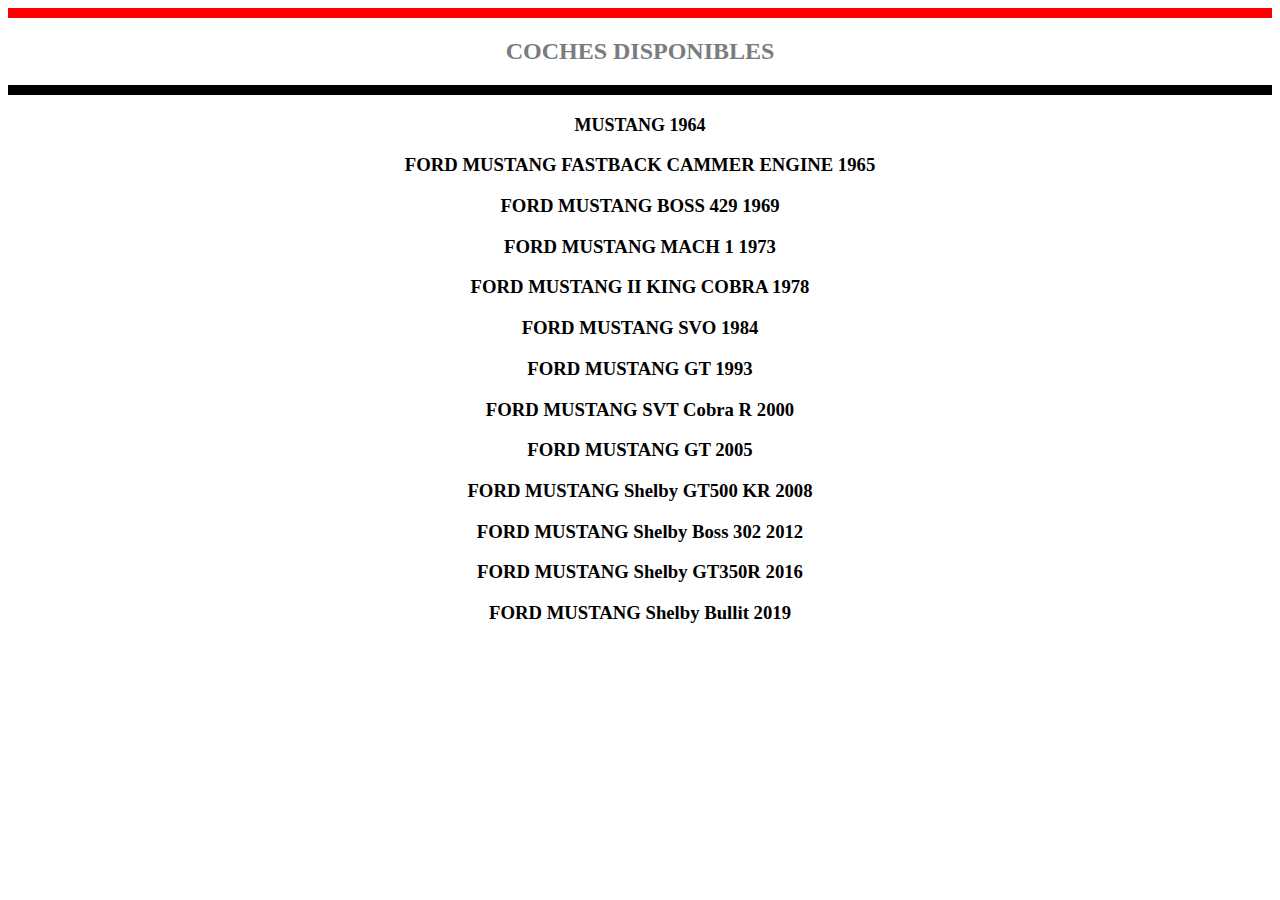
<file: COCHESDISPONIBLES.html>
<!DOCTYPE html>
<html lang="en">
<head>
	<meta charset="UTF-8">
	<meta name="viewport" content="width=device-width, initial-scale=1.0">
	<title>COCHES DISPONIBLES</title>
</head>
<body>
	<center>
	<hr size="10" color="red" />
	<h2><font color= "#797D7F" face="Georgia" >COCHES DISPONIBLES</font></h2>
	<hr size="10" color="black" />
    <h3><font size="4" face=Georgia>MUSTANG 1964</font></h3>
    <h3>FORD MUSTANG FASTBACK CAMMER ENGINE 1965</h3>
	<h3>FORD MUSTANG BOSS 429 1969</h3>
	<h3>FORD MUSTANG MACH 1 1973</h3>
	<h3>FORD MUSTANG II KING COBRA 1978</h3>
	<h3>FORD MUSTANG SVO 1984</h3>
	<h3>FORD MUSTANG GT 1993</h3>
	<h3>FORD MUSTANG SVT Cobra R 2000</h3>
	<h3>FORD MUSTANG GT 2005</h3>
	<h3>FORD MUSTANG Shelby GT500 KR 2008</h3>
	<h3>FORD MUSTANG Shelby Boss 302 2012</h3>
	<h3>FORD MUSTANG Shelby GT350R 2016</h3>
	<h3>FORD MUSTANG Shelby Bullit 2019</h3></font>
	</center>
</body>
</html>
</file>
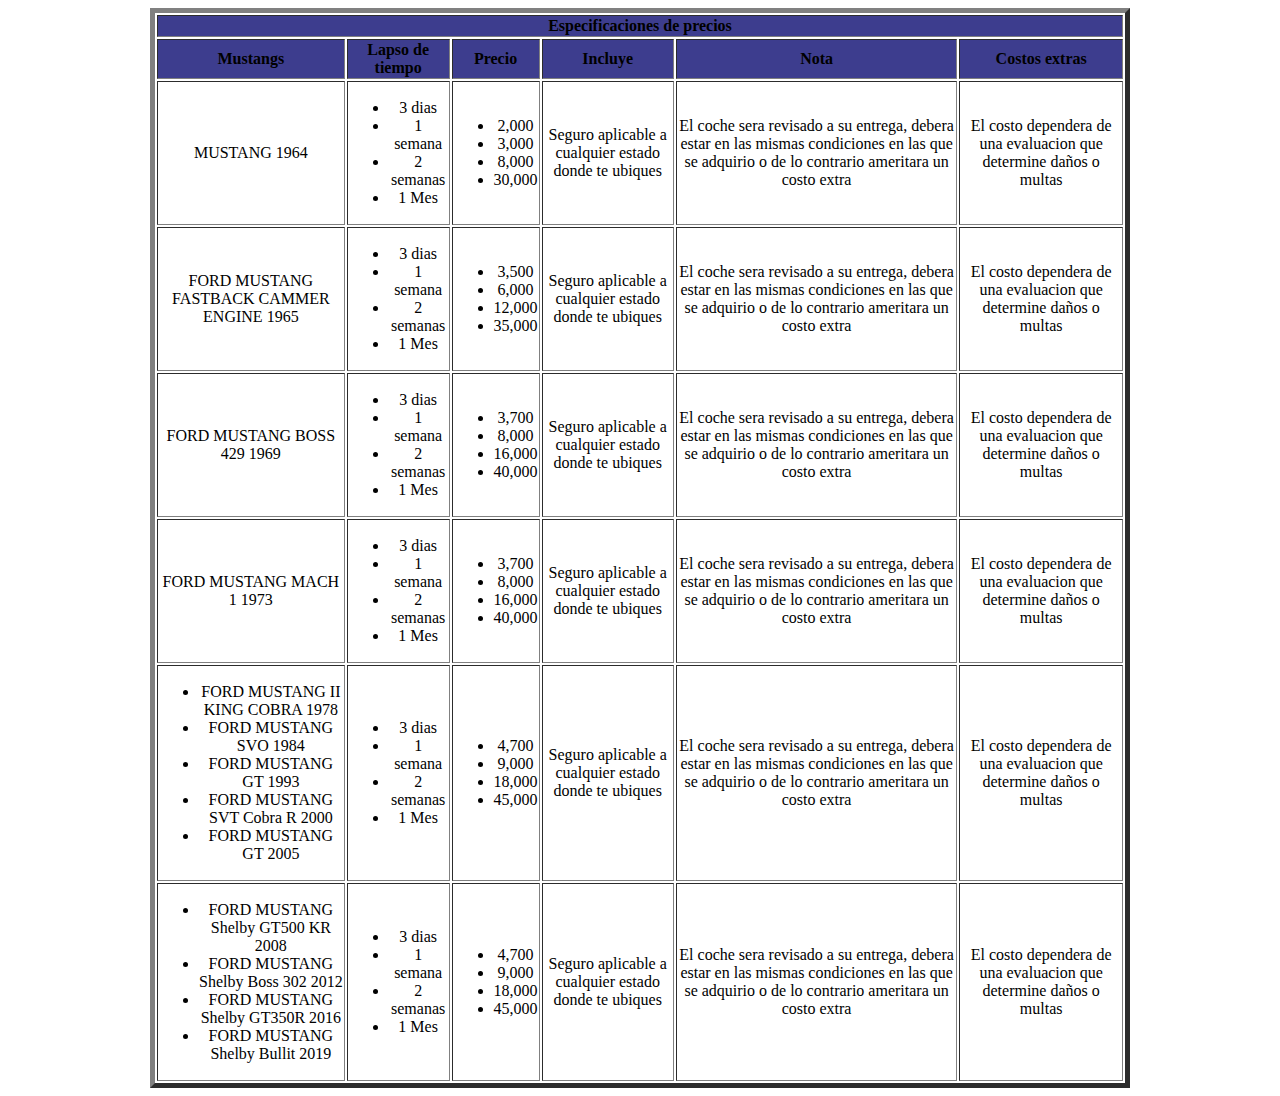
<file: PRECIOS.html>
<!DOCTYPE html>
<html lang="en">
<head>
	<meta charset="UTF-8">
	<meta name="viewport" content="width=device-width, initial-scale=1.0">
	<title>Especificaciones</title>
</head>
<body>
<table bgcolor=" white"align="center" border="5" width="980" height="50">
	  <thead>
      <th colspan="6" align="center" bgcolor="#3D3D8E ">Especificaciones de precios</th>
	  </thead>
	  <thead>
	  <tr bgcolor="#3D3D8E ">
      <th>Mustangs</th>
      <th>Lapso de tiempo</th>
      <th>Precio</th>
      <th>Incluye</th>
      <th>Nota</th>
	  <th>Costos extras</th>
      </tr>
	  </thead>
	  <tbody>
       <tr align="center">
        <td>MUSTANG 1964</td>
        <td>
	   <ul>
	   <li type="disque">3 dias</li>
	   <li type="disque">1 semana</li>
	   <li type="disque">2 semanas</li>
	   <li type="disque">1 Mes</li>
	   </ul>
        </td>
        <td>
        <ul>
	   <li type="disque">2,000</li>
	   <li type="disque">3,000</li>
	   <li type="disque">8,000</li>
	   <li type="disque">30,000</li>
	   </ul>
        </td>
        <td>Seguro aplicable a cualquier estado donde te ubiques </td>
		<td>El coche sera revisado a su entrega, debera estar en las mismas condiciones en las que se adquirio o de lo contrario 
		ameritara un costo extra</td>
        <td>El costo dependera de una evaluacion que determine daños o multas</td>
      </tr>
      <tr align="center">
        <td>FORD MUSTANG FASTBACK CAMMER ENGINE 1965</td>
        <td>
	   <ul>
	   <li type="disque">3 dias</li>
	   <li type="disque">1 semana</li>
	   <li type="disque">2 semanas</li>
	   <li type="disque">1 Mes</li>
	   </ul>
        </td>
        <td>
        <ul>
	   <li type="disque">3,500</li>
	   <li type="disque">6,000</li>
	   <li type="disque">12,000</li>
	   <li type="disque">35,000</li>
	   </ul>
        </td>
        <td>Seguro aplicable a cualquier estado donde te ubiques </td>
		<td>El coche sera revisado a su entrega, debera estar en las mismas condiciones en las que se adquirio o de lo contrario 
		ameritara un costo extra</td>
        <td>El costo dependera de una evaluacion que determine daños o multas</td>
      </tr>
      <tr align="center">
        <td>FORD MUSTANG BOSS 429 1969</td>
        <td>
	   <ul>
	   <li type="disque">3 dias</li>
	   <li type="disque">1 semana</li>
	   <li type="disque">2 semanas</li>
	   <li type="disque">1 Mes</li>
	   </ul>
        </td>
        <td>
        <ul>
	   <li type="disque">3,700</li>
	   <li type="disque">8,000</li>
	   <li type="disque">16,000</li>
	   <li type="disque">40,000</li>
	   </ul>
        </td>
        <td>Seguro aplicable a cualquier estado donde te ubiques </td>
		<td>El coche sera revisado a su entrega, debera estar en las mismas condiciones en las que se adquirio o de lo contrario 
		ameritara un costo extra</td>
        <td>El costo dependera de una evaluacion que determine daños o multas</td>
      </tr>
      <tr align="center">
        <td>FORD MUSTANG MACH 1 1973</td>
        <td>
	   <ul>
	   <li type="disque">3 dias</li>
	   <li type="disque">1 semana</li>
	   <li type="disque">2 semanas</li>
	   <li type="disque">1 Mes</li>
	   </ul>
        </td>
        <td>
        <ul>
	   <li type="disque">3,700</li>
	   <li type="disque">8,000</li>
	   <li type="disque">16,000</li>
	   <li type="disque">40,000</li>
	   </ul>
        </td>
        <td>Seguro aplicable a cualquier estado donde te ubiques </td>
		<td>El coche sera revisado a su entrega, debera estar en las mismas condiciones en las que se adquirio o de lo contrario 
		ameritara un costo extra</td>
        <td>El costo dependera de una evaluacion que determine daños o multas</td>
      </tr>
      <tr align="center">
        <td><ul>
       <li type="disque">FORD MUSTANG II KING COBRA 1978</li>
	   <li type="disque">FORD MUSTANG SVO 1984</li>
	   <li type="disque">FORD MUSTANG GT 1993</li>
	   <li type="disque">FORD MUSTANG SVT Cobra R 2000</li>
	   <li type="disque">FORD MUSTANG GT 2005</li>
	   </ul>
        </td>
        <td>
	   <ul>
	   <li type="disque">3 dias</li>
	   <li type="disque">1 semana</li>
	   <li type="disque">2 semanas</li>
	   <li type="disque">1 Mes</li>
	   </ul>
        </td>
        <td>
        <ul>
	   <li type="disque">4,700</li>
	   <li type="disque">9,000</li>
	   <li type="disque">18,000</li>
	   <li type="disque">45,000</li>
	   </ul>
        </td>
        <td>Seguro aplicable a cualquier estado donde te ubiques </td>
		<td>El coche sera revisado a su entrega, debera estar en las mismas condiciones en las que se adquirio o de lo contrario 
		ameritara un costo extra</td>
        <td>El costo dependera de una evaluacion que determine daños o multas</td>
      </tr>
      <tr align="center">
      	<td><ul>
	   <li type="disque">FORD MUSTANG Shelby GT500 KR 2008</li>
	   <li type="disque">FORD MUSTANG Shelby Boss 302 2012</li>
	   <li type="disque">FORD MUSTANG Shelby GT350R 2016</li>
	   <li type="disque">FORD MUSTANG Shelby Bullit 2019</li>
	   </ul>
        </td>
        <td>
	   <ul>
	   <li type="disque">3 dias</li>
	   <li type="disque">1 semana</li>
	   <li type="disque">2 semanas</li>
	   <li type="disque">1 Mes</li>
	   </ul>
        </td>
        <td>
        <ul>
	   <li type="disque">4,700</li>
	   <li type="disque">9,000</li>
	   <li type="disque">18,000</li>
	   <li type="disque">45,000</li>
	   </ul>
        </td>
        <td>Seguro aplicable a cualquier estado donde te ubiques </td>
		<td>El coche sera revisado a su entrega, debera estar en las mismas condiciones en las que se adquirio o de lo contrario 
		ameritara un costo extra</td>
        <td>El costo dependera de una evaluacion que determine daños o multas</td>
      </tr>

	  </tbody>
	  </table>	
</body>
</html>
</file>
